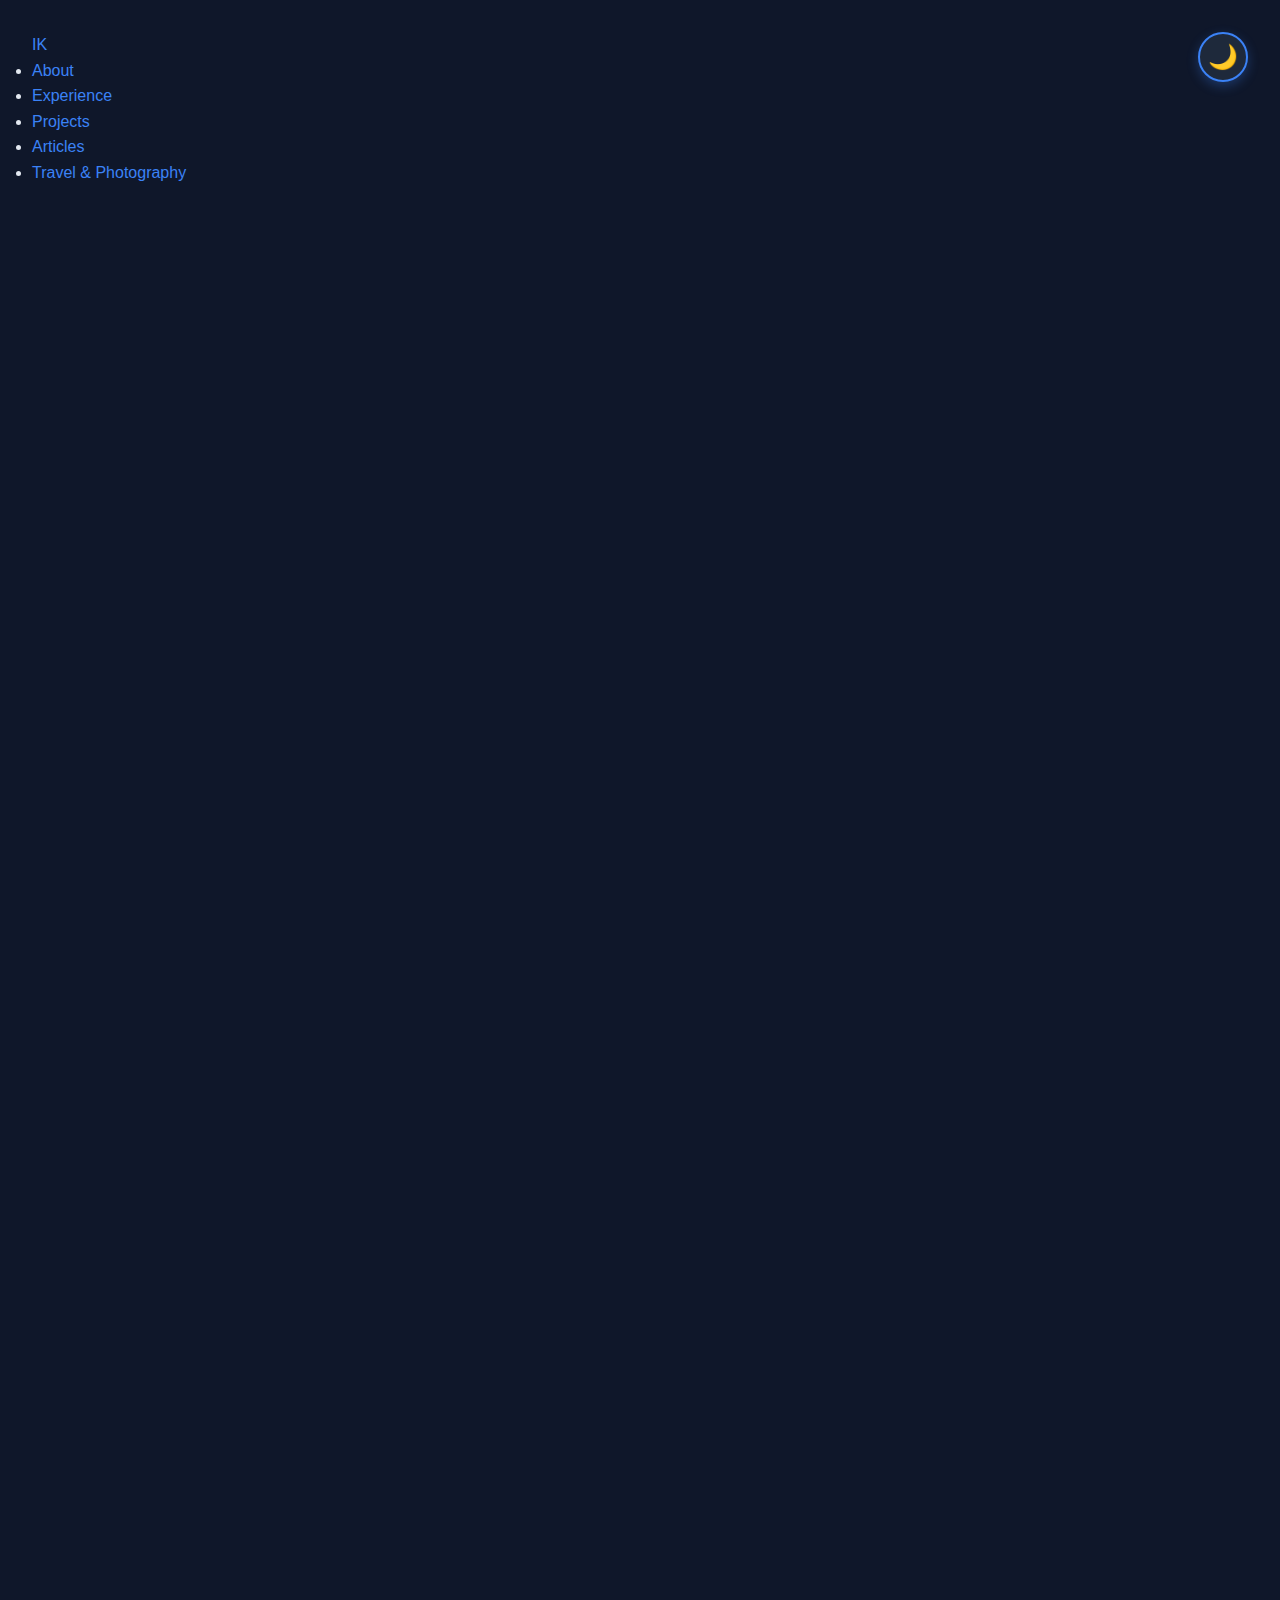
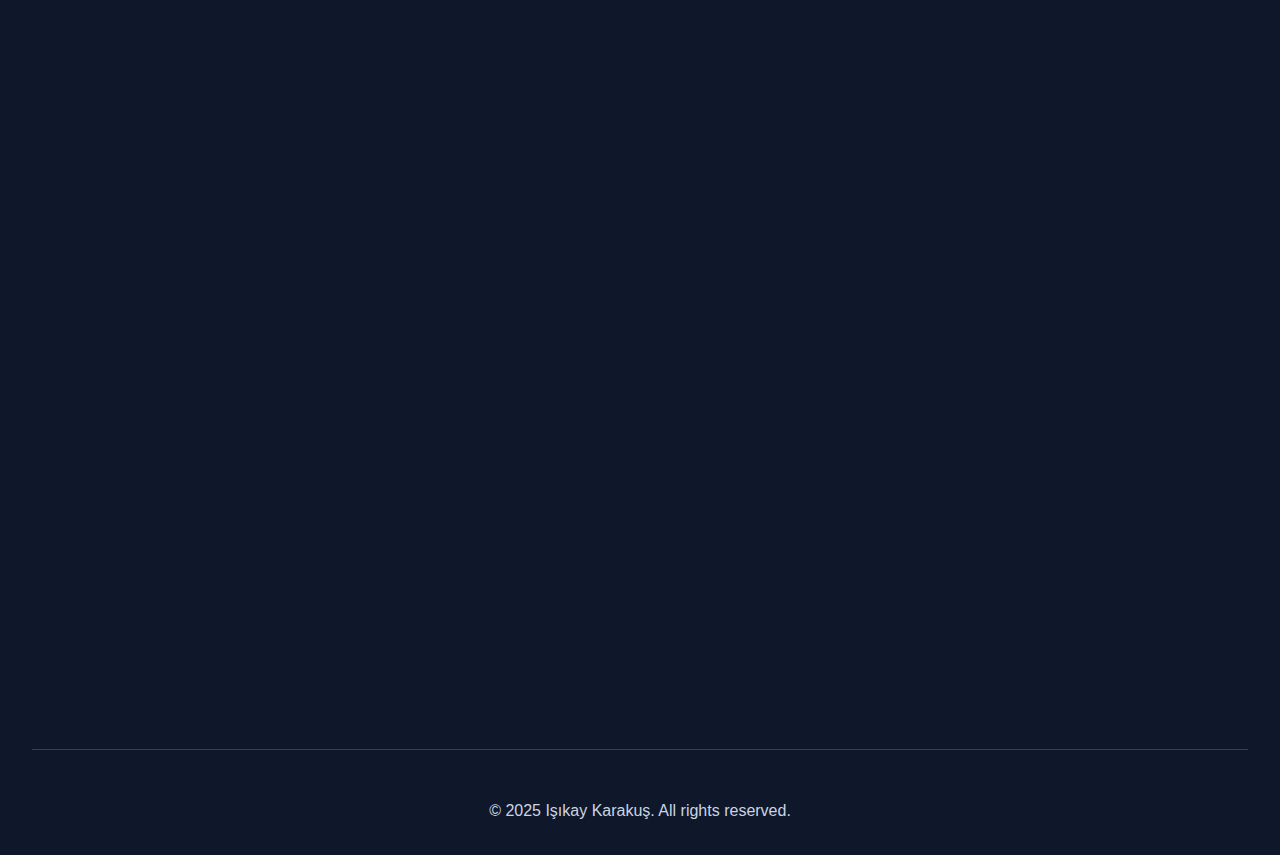
<file: index.html>
<!DOCTYPE html>
<html lang="en">
<head>
    <meta charset="UTF-8">
    <meta name="viewport" content="width=device-width, initial-scale=1.0">
    <title>Işıkay Karakuş - Data Science</title>
    <link rel="stylesheet" href="styles.css">
    <link rel="stylesheet" href="https://cdnjs.cloudflare.com/ajax/libs/font-awesome/6.4.0/css/all.min.css">
</head>
<body>
    <div class="page-wrapper">
        <!-- Top Navigation Bar -->
        <nav class="top-nav">
            <div class="nav-left">
                <a href="index.html" class="logo">IK</a>
                <ul class="nav-menu">
                    <li><a href="index.html" class="nav-link">About</a></li>
                    <li><a href="experience.html" class="nav-link">Experience</a></li>
                    <li><a href="projects.html" class="nav-link">Projects</a></li>
                    <li><a href="articles.html" class="nav-link">Articles</a></li>
                    <li><a href="photography.html" class="nav-link">Travel & Photography</a></li>
                </ul>
            </div>
            <button id="themeToggle" class="theme-toggle"></button>
        </nav>

        <!-- Main Content -->
        <main class="main-content">
            <!-- Profile Section -->
            <section class="section profile-section">
                <div class="profile-header">
                    <div class="profile-photo">
                        <img src="pic.png" alt="Işıkay Karakuş" class="photo">
                    </div>
                    <div class="profile-info">
                        <h1 class="name">Işıkay Karakuş</h1>
                        <p class="title">AI & Data Science Professional</p>
                    </div>
                </div>

                <!-- Social Icons Only -->
                <div class="social-icons">
                    <a href="mailto:isikaykarakus@gmail.com" class="icon-link" title="Email">
                        <i class="fas fa-envelope"></i>
                    </a>
                    <a href="https://linkedin.com/in/isikaykarakus" target="_blank" class="icon-link" title="LinkedIn">
                        <i class="fab fa-linkedin"></i>
                    </a>
                    <a href="https://github.com/isikaykarakus" target="_blank" class="icon-link" title="GitHub">
                        <i class="fab fa-github"></i>
                    </a>
                    <a href="https://instagram.com/isikaykarakus" target="_blank" class="icon-link" title="Instagram">
                        <i class="fab fa-instagram"></i>
                    </a>
                </div>
            </section>

            <!-- About Me Section (user-provided content + light design) -->
            <section class="section about-section">
                <h2>About Me</h2>
                <div class="about-grid">
                    <div class="about-main">
                        <p>I build scalable AI systems and solve complex problems through machine learning and data science, with a focus on NLP, computer vision, and time series analysis. I enjoy turning research ideas into end-to-end ML solutions that create real-world impact.</p>

                        <p>I hold a BSc in Mathematics (Honours) from Hacettepe University and an MSc in Data Science from Università degli Studi di Padova. I’ve worked as an AI Intern at FOREO, where I developed multimodal translation systems and scalable backend services, gaining hands-on experience with distributed systems and production ML pipelines.</p>

                        <p>I’m a native Turkish speaker, fluent in English, conversational in Italian, and currently learning Spanish. My technical work centers around Python, using PyTorch, TensorFlow, and Hugging Face Transformers for deep learning and multimodal models, and FastAPI, Scikit-learn, and XGBoost for building production-ready ML pipelines.</p>

                        <p>Beyond engineering, I’m interested in applying AI to sustainability-focused challenges, particularly in renewable energy and resource optimization. Outside of work, I enjoy photography and travel, drawing inspiration from different cultures and perspectives.</p>
                    </div>
                </div>
            </section>
        </main>

        <!-- Footer -->
        <footer class="footer">
            <p>&copy; 2025 Işıkay Karakuş. All rights reserved.</p>
        </footer>
    </div>

    <script src="script.js"></script>
</body>
</html>
</file>
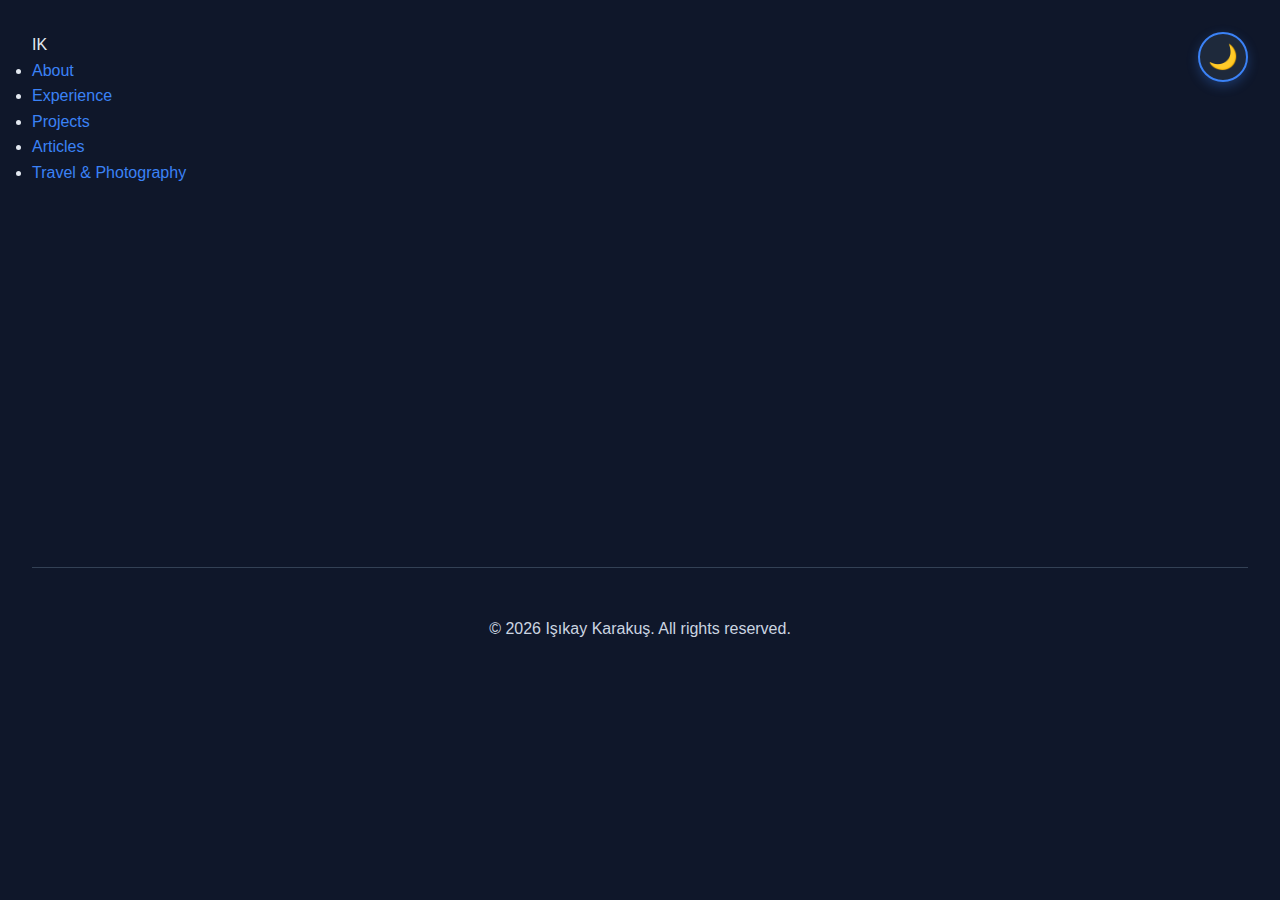
<file: articles.html>
<!DOCTYPE html>
<html lang="en">
<head>
    <meta charset="UTF-8">
    <meta name="viewport" content="width=device-width, initial-scale=1.0">
    <title>Articles - Işıkay Karakuş</title>
    <link rel="stylesheet" href="styles.css">
</head>
<body>
    <div class="page-wrapper">
        <!-- Top Navigation Bar -->
        <nav class="top-nav">
            <div class="nav-left">
                <div class="logo">IK</div>
                <ul class="nav-menu">
                    <li><a href="index.html" class="nav-link">About</a></li>
                    <li><a href="experience.html" class="nav-link">Experience</a></li>
                    <li><a href="projects.html" class="nav-link">Projects</a></li>
                    <li><a href="articles.html" class="nav-link">Articles</a></li>
                    <li><a href="photography.html" class="nav-link">Travel & Photography</a></li>
                </ul>
            </div>
            <button id="themeToggle" class="theme-toggle"></button>
        </nav>

        <!-- Main Content -->
        <main class="main-content">
            <section class="section">
                <h2>Articles</h2>
                <p>I share insights and learnings from my work in data science and machine learning. Here are some of my recent articles and thoughts on various topics in AI and data science.</p>
                
                <div style="margin-top: 2rem; padding: 1.5rem; background-color: var(--secondary-color); border-radius: 0.5rem; border-left: 4px solid var(--accent-color);">
                    <h3 style="margin-bottom: 0.5rem;">Coming Soon</h3>
                    <p style="color: var(--text-muted);">I'm currently working on sharing more insights about my projects and learnings. Check back soon for articles about machine learning, time series forecasting, and data science best practices.</p>
                </div>
            </section>
        </main>

        <!-- Footer -->
        <footer class="footer">
            <p>&copy; 2026 Işıkay Karakuş. All rights reserved.</p>
        </footer>
    </div>

    <script src="script.js"></script>
</body>
</html>
</file>
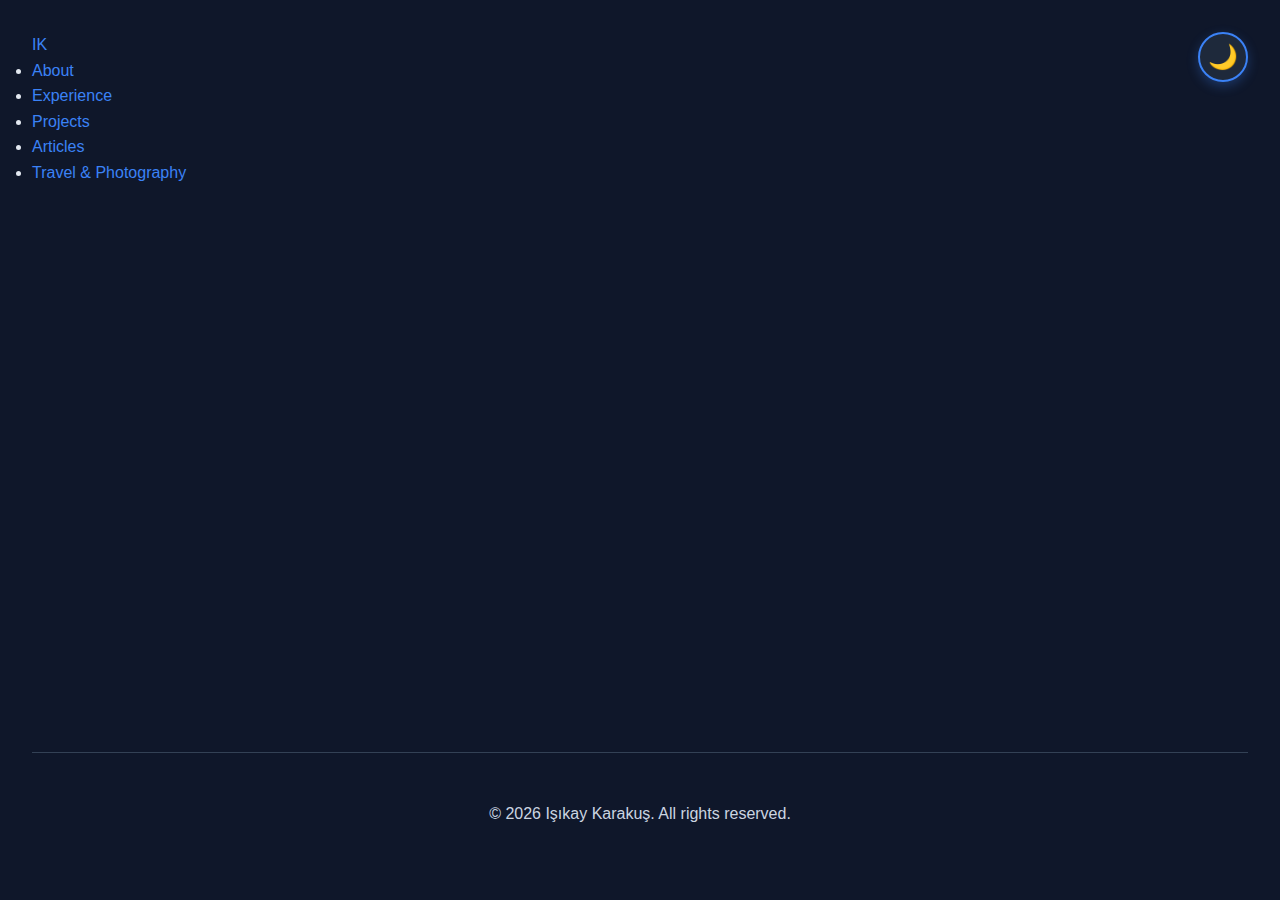
<file: experience.html>
<!DOCTYPE html>
<html lang="en">
<head>
    <meta charset="UTF-8">
    <meta name="viewport" content="width=device-width, initial-scale=1.0">
    <title>Experience - Işıkay Karakuş</title>
    <link rel="stylesheet" href="styles.css">
    <link rel="stylesheet" href="https://cdnjs.cloudflare.com/ajax/libs/font-awesome/6.4.0/css/all.min.css">
</head>
<body>
    <div class="page-wrapper">
        <!-- Top Navigation Bar -->
        <nav class="top-nav">
            <div class="nav-left">
                <a href="index.html" class="logo">IK</a>
                <ul class="nav-menu">
                    <li><a href="index.html" class="nav-link">About</a></li>
                    <li><a href="experience.html" class="nav-link">Experience</a></li>
                    <li><a href="projects.html" class="nav-link">Projects</a></li>
                    <li><a href="articles.html" class="nav-link">Articles</a></li>
                    <li><a href="photography.html" class="nav-link">Travel & Photography</a></li>
                </ul>
            </div>
            <button id="themeToggle" class="theme-toggle"></button>
        </nav>

        <!-- Main Content -->
        <main class="main-content">
            <section class="section">
                <h2>Experience</h2>
                
                <div class="experience-item">
                    <div class="experience-header">
                        <h3>Artificial Intelligence Intern</h3>
                        <span class="experience-dates">September 2025 - Present</span>
                    </div>
                    <div class="company">FOREO, Stockholm, Sweden (Remote)</div>
                    <ul>
                        <li>Developed a multimodal translation system integrating Speech-to-Text, Image-to-Text, and Text-to-Text translation</li>
                        <li>Utilized advanced Transformers and FastAPI to create a seamless backend experience</li>
                        <li>Ensured clean workflows and comprehensive documentation for future reference</li>
                        <li>Collaborated with cross-functional teams on real-world AI product development</li>
                    </ul>
                </div>

                <div class="experience-item">
                    <div class="experience-header">
                        <h3>Research Intern</h3>
                        <span class="experience-dates">2024 - 2025</span>
                    </div>
                    <div class="company">University of Padova, Padova, Italy</div>
                    <ul>
                        <li>Built forecasting models to analyze BEV adoption under varying policy scenarios using ARIMA, Prophet, XGBoost, LightGBM and LSTM</li>
                        <li>Transformed raw datasets into insights via preprocessing, feature engineering, and time-series validation</li>
                        <li>Collaborated with academic advisors to evaluate model performance and support real-world decision-making</li>
                        <li>Gained hands-on experience in simulation modelling and communicating technical findings to stakeholders</li>
                    </ul>
                </div>
            </section>
        </main>

        <!-- Footer -->
        <footer class="footer">
            <p>&copy; 2026 Işıkay Karakuş. All rights reserved.</p>
        </footer>
    </div>

    <script src="script.js"></script>
</body>
</html>
</file>
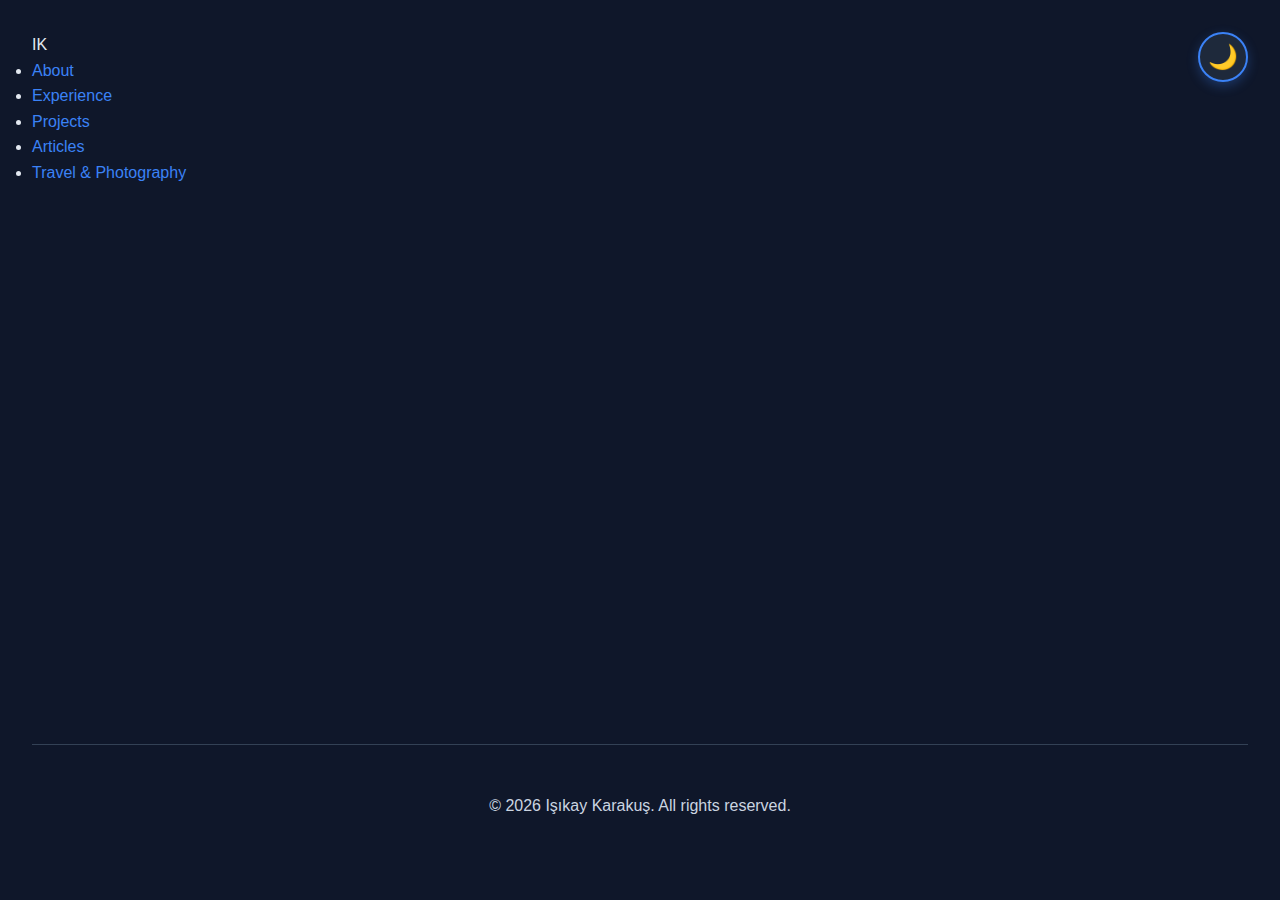
<file: photography.html>
<!DOCTYPE html>
<html lang="en">
<head>
    <meta charset="UTF-8">
    <meta name="viewport" content="width=device-width, initial-scale=1.0">
    <title>Travel & Photography - Işıkay Karakuş</title>
    <link rel="stylesheet" href="styles.css">
</head>
<body>
    <div class="page-wrapper">
        <!-- Top Navigation Bar -->
        <nav class="top-nav">
            <div class="nav-left">
                <div class="logo">IK</div>
                <ul class="nav-menu">
                    <li><a href="index.html" class="nav-link">About</a></li>
                    <li><a href="experience.html" class="nav-link">Experience</a></li>
                    <li><a href="projects.html" class="nav-link">Projects</a></li>
                    <li><a href="articles.html" class="nav-link">Articles</a></li>
                    <li><a href="photography.html" class="nav-link">Travel & Photography</a></li>
                </ul>
            </div>
            <button id="themeToggle" class="theme-toggle"></button>
        </nav>

        <!-- Main Content -->
        <main class="main-content">
            <section class="section">
                <h2>Travel & Photography</h2>
                <p>Beyond data science, I love exploring new places and capturing moments through photography. Travel has taught me to appreciate different cultures and perspectives, which often influences my approach to problem-solving.</p>
                
                <div style="margin-top: 2rem; padding: 1.5rem; background-color: var(--secondary-color); border-radius: 0.5rem; border-left: 4px solid var(--accent-color);">
                    <h3 style="margin-bottom: 0.5rem;">Coming Soon</h3>
                    <p style="color: var(--text-muted);">I'm currently building a gallery of my travel photos and experiences. Check back soon for stunning photography from my adventures across different countries and regions.</p>
                </div>

                <div style="margin-top: 2rem;">
                    <h3>My Travel Interests</h3>
                    <p>I enjoy exploring historical sites, experiencing local cultures, and capturing the beauty of nature through my camera. My travels have taken me through Italy, Turkey, and beyond, each journey providing unique perspectives and photographic opportunities.</p>
                </div>
            </section>
        </main>

        <!-- Footer -->
        <footer class="footer">
            <p>&copy; 2026 Işıkay Karakuş. All rights reserved.</p>
        </footer>
    </div>

    <script src="script.js"></script>
</body>
</html>
</file>
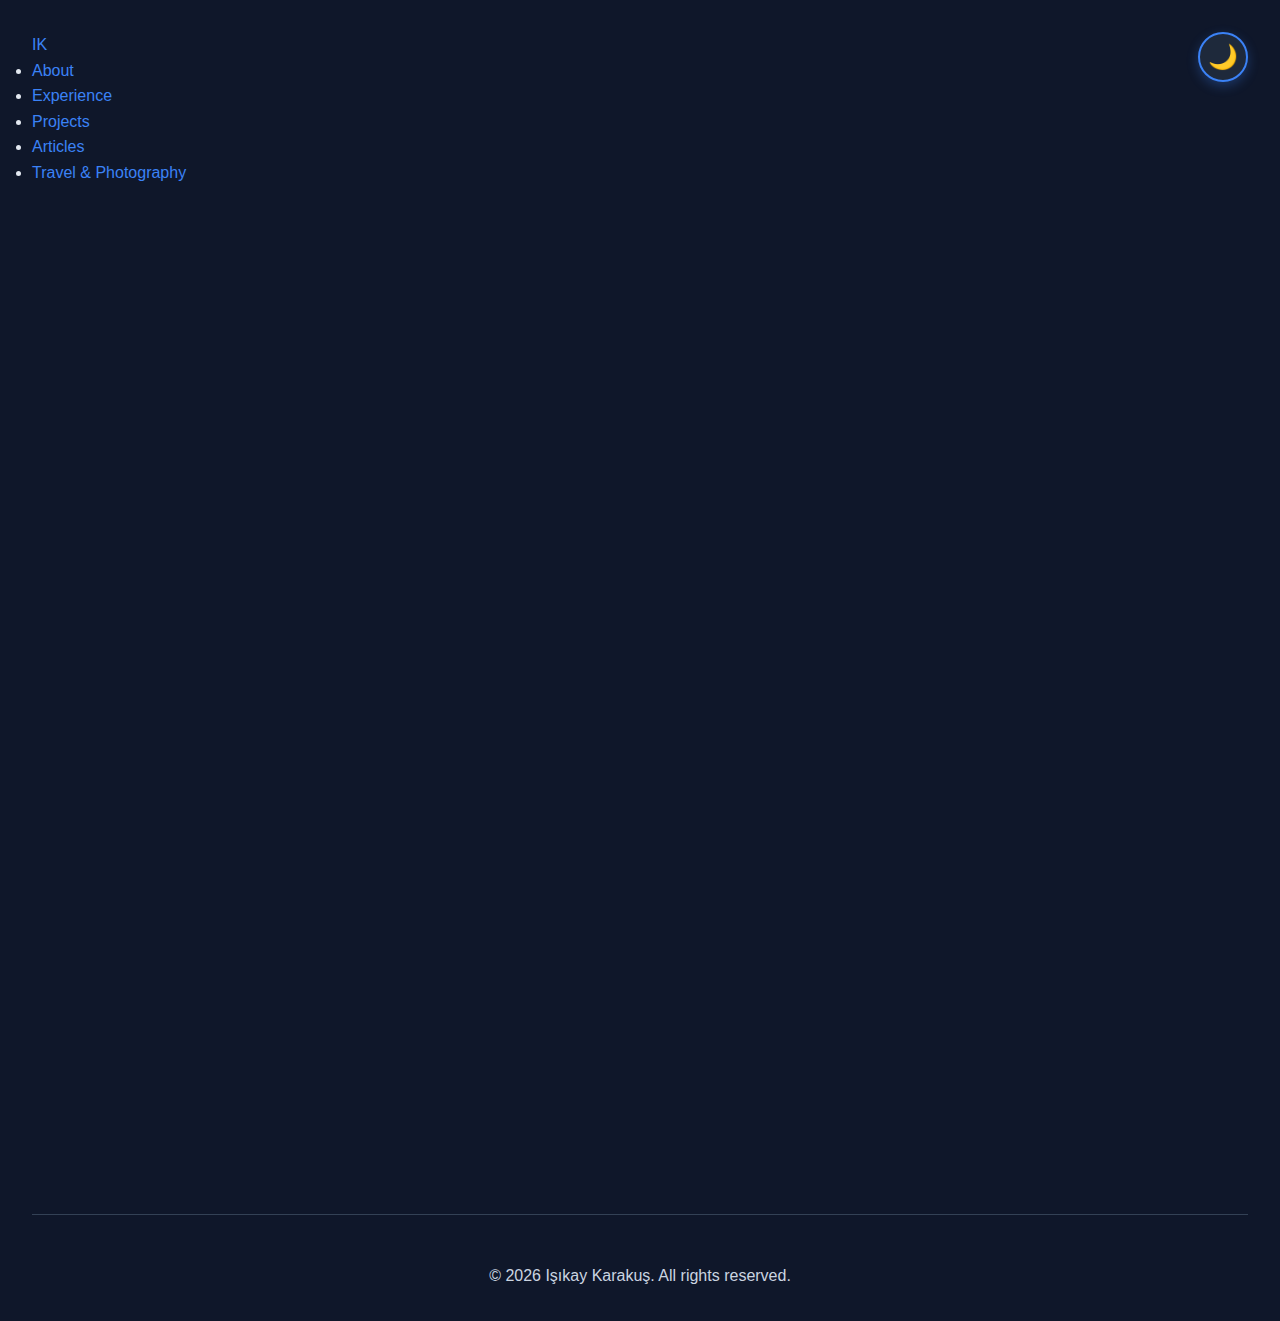
<file: projects.html>
<!DOCTYPE html>
<html lang="en">
<head>
    <meta charset="UTF-8">
    <meta name="viewport" content="width=device-width, initial-scale=1.0">
    <title>Projects - Işıkay Karakuş</title>
    <link rel="stylesheet" href="styles.css">
    <link rel="stylesheet" href="https://cdnjs.cloudflare.com/ajax/libs/font-awesome/6.4.0/css/all.min.css">
</head>
<body>
    <div class="page-wrapper">
        <!-- Top Navigation Bar -->
        <nav class="top-nav">
            <div class="nav-left">
                <a href="index.html" class="logo">IK</a>
                <ul class="nav-menu">
                    <li><a href="index.html" class="nav-link">About</a></li>
                    <li><a href="experience.html" class="nav-link">Experience</a></li>
                    <li><a href="projects.html" class="nav-link">Projects</a></li>
                    <li><a href="articles.html" class="nav-link">Articles</a></li>
                    <li><a href="photography.html" class="nav-link">Travel & Photography</a></li>
                </ul>
            </div>
            <button id="themeToggle" class="theme-toggle"></button>
        </nav>

        <!-- Main Content -->
        <main class="main-content">
            <section class="section">
                <h2>Projects</h2>
                
                <div class="projects-grid">
                    <a href="https://github.com/isikaykarakus" class="project-card" target="_blank">
                        <h3>Peripheral Blood Cell Classification</h3>
                        <p>Developed a deep learning pipeline to classify peripheral blood cell types using custom CNN architectures, including U-Net and Inception. Focused on model accuracy, class imbalance handling, and medical image interpretation.</p>
                        <div class="project-skills">
                            <span class="skill-tag">Computer Vision</span>
                            <span class="skill-tag">CNNs</span>
                            <span class="skill-tag">TensorFlow</span>
                            <span class="skill-tag">Medical Imaging</span>
                        </div>
                    </a>

                    <a href="https://github.com/isikaykarakus" class="project-card" target="_blank">
                        <h3>Semantic Segmentation of Aerial Images</h3>
                        <p>Developed and compared U-Net and SegNet models for pixel-wise segmentation of satellite imagery. Focused on spatial accuracy, efficient training, and class-wise evaluation.</p>
                        <div class="project-skills">
                            <span class="skill-tag">Computer Vision</span>
                            <span class="skill-tag">PyTorch</span>
                            <span class="skill-tag">Semantic Segmentation</span>
                            <span class="skill-tag">U-Net</span>
                        </div>
                    </a>

                    <a href="https://github.com/isikaykarakus" class="project-card" target="_blank">
                        <h3>LLM Lie Detection</h3>
                        <p>Fine-tuned MiniLM using LoRA and Hugging Face Transformers for deceptive detection. Explored behavioural detection and parameter-efficient training strategies to improve interpretability and model performance.</p>
                        <div class="project-skills">
                            <span class="skill-tag">LLM Fine-Tuning</span>
                            <span class="skill-tag">Hugging Face</span>
                            <span class="skill-tag">PyTorch</span>
                            <span class="skill-tag">LoRA</span>
                        </div>
                    </a>

                    <a href="https://github.com/isikaykarakus" class="project-card" target="_blank">
                        <h3>Turkish Emotion Classifier</h3>
                        <p>Designed and deployed a real-time NLP app for Turkish emotion detection. Covered end-to-end development from preprocessing to deployment using Streamlit.</p>
                        <div class="project-skills">
                            <span class="skill-tag">NLP</span>
                            <span class="skill-tag">Streamlit</span>
                            <span class="skill-tag">Scikit-learn</span>
                            <span class="skill-tag">Python</span>
                        </div>
                    </a>

                    <a href="https://github.com/isikaykarakus" class="project-card" target="_blank">
                        <h3>BEV Adoption Forecasting</h3>
                        <p>Built forecasting models to analyze Battery Electric Vehicle adoption under varying policy scenarios using ARIMA, Prophet, XGBoost, LightGBM and LSTM.</p>
                        <div class="project-skills">
                            <span class="skill-tag">Time Series</span>
                            <span class="skill-tag">Prophet</span>
                            <span class="skill-tag">XGBoost</span>
                            <span class="skill-tag">Python</span>
                        </div>
                    </a>

                    <a href="https://github.com/isikaykarakus" class="project-card" target="_blank">
                        <h3>Wheat Price Prediction</h3>
                        <p>Built a predictive model for wheat prices using historical data and multiple machine learning algorithms. Implemented feature engineering and model optimization for agricultural forecasting.</p>
                        <div class="project-skills">
                            <span class="skill-tag">Regression</span>
                            <span class="skill-tag">Scikit-learn</span>
                            <span class="skill-tag">EDA</span>
                            <span class="skill-tag">Python</span>
                        </div>
                    </a>
                </div>

                <div style="margin-top: 3rem; text-align: center;">
                    <p style="color: var(--text-secondary);">To view more projects, please visit <a href="https://github.com/isikaykarakus" target="_blank" style="color: var(--accent-primary); font-weight: 600;">my GitHub profile</a></p>
                </div>
            </section>
        </main>

        <!-- Footer -->
        <footer class="footer">
            <p>&copy; 2026 Işıkay Karakuş. All rights reserved.</p>
        </footer>
    </div>

    <script src="script.js"></script>
</body>
</html>
</file>
<file: styles.css>
* {
    margin: 0;
    padding: 0;
    box-sizing: border-box;
}

:root {
    /* Dark theme (default) */
    --primary-color: #0f172a;
    --secondary-color: #1e293b;
    --text-color: #e2e8f0;
    --text-muted: #cbd5e1;
    --accent-color: #3b82f6;
    --border-color: #334155;
    --transition: all 0.3s ease;
}

html.light-theme {
    /* Light theme */
    --primary-color: #ffffff;
    --secondary-color: #f8fafc;
    --text-color: #1e293b;
    --text-muted: #64748b;
    --accent-color: #2563eb;
    --border-color: #e2e8f0;
}

html {
    scroll-behavior: smooth;
}

body {
    font-family: -apple-system, BlinkMacSystemFont, 'Segoe UI', Roboto, 'Helvetica Neue', Arial, sans-serif;
    background-color: var(--primary-color);
    color: var(--text-color);
    line-height: 1.6;
    padding: 2rem;
    transition: background-color 0.3s ease, color 0.3s ease;
}

a {
    color: var(--accent-color);
    text-decoration: none;
    transition: var(--transition);
}

a:hover {
    color: #60a5fa;
}

/* Theme Toggle Button */
.theme-toggle {
    position: fixed;
    top: 2rem;
    right: 2rem;
    width: 50px;
    height: 50px;
    border-radius: 50%;
    background-color: var(--secondary-color);
    border: 2px solid var(--accent-color);
    color: var(--text-color);
    font-size: 1.5rem;
    cursor: pointer;
    display: flex;
    align-items: center;
    justify-content: center;
    transition: var(--transition);
    z-index: 9999 !important;
    box-shadow: 0 4px 12px rgba(59, 130, 246, 0.3);
}

.theme-toggle:hover {
    border-color: var(--accent-color);
    transform: scale(1.1);
}

.theme-icon {
    display: inline-block;
    transition: transform 0.3s ease;
}

.theme-toggle:hover .theme-icon {
    transform: rotate(20deg);
}

/* Container */
.container {
    max-width: 800px;
    margin: 0 auto;
}

/* Main Content */
.main-content {
    max-width: 800px;
    margin: 0 auto;
}

/* Profile Section */
.profile-section {
    text-align: center;
    margin-bottom: 4rem;
    margin-top: 2rem;
}

.profile-image {
    width: 200px;
    height: 200px;
    border-radius: 50%;
    border: 3px solid var(--accent-color);
    margin-bottom: 2rem;
    object-fit: cover;
    animation: float 3s ease-in-out infinite;
    box-shadow: 0 10px 30px rgba(59, 130, 246, 0.2);
}

html.light-theme .profile-image {
    box-shadow: 0 10px 30px rgba(37, 99, 235, 0.15);
}

@keyframes float {
    0%, 100% { transform: translateY(0px); }
    50% { transform: translateY(-20px); }
}

.name {
    font-size: 2.5rem;
    margin-bottom: 0.5rem;
    background: linear-gradient(135deg, var(--accent-color) 0%, #60a5fa 100%);
    -webkit-background-clip: text;
    -webkit-text-fill-color: transparent;
    background-clip: text;
}

.title {
    font-size: 1.3rem;
    color: var(--accent-color);
    margin-bottom: 1rem;
}

/* Sections */
.section {
    margin-bottom: 3rem;
    animation: fadeInUp 0.6s ease forwards;
    opacity: 0;
}

.section h2 {
    font-size: 1.8rem;
    margin-bottom: 1.5rem;
    color: var(--text-color);
    border-bottom: 2px solid var(--border-color);
    padding-bottom: 0.75rem;
    transition: var(--transition);
}

.section p {
    font-size: 1rem;
    color: var(--text-muted);
    margin-bottom: 1rem;
    line-height: 1.8;
    transition: var(--transition);
}

.section p:last-child {
    margin-bottom: 0;
}

@keyframes fadeInUp {
    from {
        opacity: 0;
        transform: translateY(20px);
    }
    to {
        opacity: 1;
        transform: translateY(0);
    }
}

/* Get In Touch Section */
.get-in-touch {
    margin-bottom: 3rem;
}

.social-grid {
    display: grid;
    grid-template-columns: repeat(auto-fit, minmax(250px, 1fr));
    gap: 1.5rem;
    margin-top: 1.5rem;
}

.social-item {
    display: flex;
    flex-direction: column;
    padding: 1.5rem;
    background-color: var(--secondary-color);
    border-radius: 0.5rem;
    border: 1px solid var(--border-color);
    transition: var(--transition);
}

.social-item:hover {
    border-color: var(--accent-color);
    transform: translateY(-5px);
    box-shadow: 0 10px 30px rgba(59, 130, 246, 0.15);
}

html.light-theme .social-item:hover {
    box-shadow: 0 10px 30px rgba(37, 99, 235, 0.1);
}

.social-label {
    font-weight: 700;
    font-size: 1.1rem;
    margin-bottom: 0.5rem;
    color: var(--text-color);
}

.social-desc {
    font-size: 0.9rem;
    color: var(--text-muted);
}

/* Additional Links */
.additional-links ul {
    list-style: none;
    display: grid;
    grid-template-columns: repeat(auto-fit, minmax(150px, 1fr));
    gap: 1rem;
    margin-top: 1.5rem;
}

.additional-links li {
    padding: 1rem;
    background-color: var(--secondary-color);
    border-radius: 0.5rem;
    border: 1px solid var(--border-color);
    text-align: center;
    transition: var(--transition);
}

.additional-links li:hover {
    border-color: var(--accent-color);
    background-color: rgba(59, 130, 246, 0.1);
}

html.light-theme .additional-links li:hover {
    background-color: rgba(37, 99, 235, 0.05);
}

.additional-links a {
    display: block;
    font-weight: 600;
}

/* Footer */
.footer {
    text-align: center;
    padding-top: 3rem;
    border-top: 1px solid var(--border-color);
    color: var(--text-muted);
    margin-top: 4rem;
    transition: var(--transition);
}

/* Responsive Design */
@media (max-width: 768px) {
    body {
        padding: 1rem;
    }

    .theme-toggle {
        top: 1rem;
        right: 1rem;
        width: 45px;
        height: 45px;
        font-size: 1.2rem;
    }

    .profile-image {
        width: 150px;
        height: 150px;
    }

    .name {
        font-size: 2rem;
    }

    .title {
        font-size: 1.1rem;
    }

    .section h2 {
        font-size: 1.5rem;
    }

    .social-grid {
        grid-template-columns: 1fr;
    }

    .social-item {
        padding: 1rem;
    }

    .additional-links ul {
        grid-template-columns: repeat(2, 1fr);
    }
}

@media (max-width: 480px) {
    body {
        padding: 1rem;
    }

    .theme-toggle {
        top: 1rem;
        right: 1rem;
        width: 40px;
        height: 40px;
        font-size: 1rem;
    }

    .profile-image {
        width: 120px;
        height: 120px;
    }

    .name {
        font-size: 1.5rem;
    }

    .title {
        font-size: 1rem;
    }

    .section h2 {
        font-size: 1.3rem;
    }

    .section p {
        font-size: 0.95rem;
    }

    .additional-links ul {
        grid-template-columns: 1fr;
    }
}
</file>
